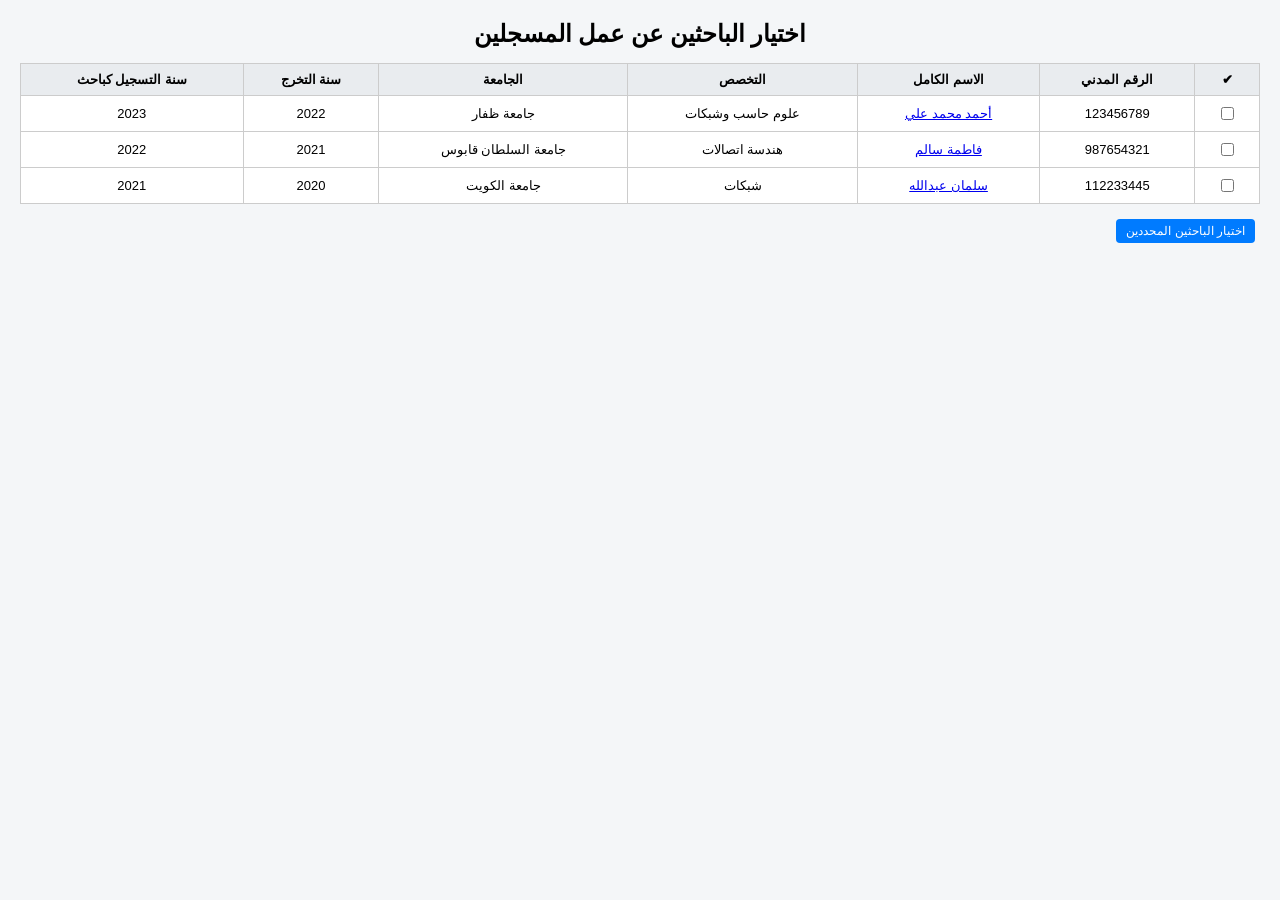
<file: companyselect.html>
<!DOCTYPE html>
<html lang="ar">
<head>
<meta charset="UTF-8">
<title>اختيار الباحثين عن عمل المسجلين</title>
<style>
body { font-family: Arial; direction: rtl; margin:20px; background:#f4f6f8;}
h2 { text-align:center; margin-bottom:15px;}
table { width:100%; border-collapse: collapse; background:#fff; margin-bottom:10px;}
th,td { border:1px solid #ccc; padding:8px; text-align:center; font-size:13px;}
th { background:#e9ecef; }
button { padding:5px 10px; border:none; border-radius:4px; cursor:pointer; font-size:12px; margin:5px;}
button.select { background:#007bff; color:#fff;}
button.select:hover { background:#0056b3;}
.profile-modal { display:none; position:fixed; top:0; left:0; width:100%; height:100%; background:rgba(0,0,0,0.5); justify-content:center; align-items:center;}
.profile-content { background:#fff; padding:20px; border-radius:8px; width:400px; max-height:80%; overflow-y:auto; position:relative;}
.close-btn { position:absolute; top:10px; right:10px; cursor:pointer; background:#ff4d4d; color:#fff; border:none; padding:5px 10px; border-radius:4px;}
.profileName { cursor:pointer; color:#007bff; text-decoration:underline;}
</style>
</head>
<body>

<h2> اختيار الباحثين عن عمل المسجلين</h2>

<!-- جدول الباحثين -->
<table id="jobSeekerTable">
<thead>
<tr>
<th>✔</th>
<th>الرقم المدني</th>
<th>الاسم الكامل</th>
<th>التخصص</th>
<th>الجامعة</th>
<th>سنة التخرج</th>
<th>سنة التسجيل كباحث</th>
</tr>
</thead>
<tbody>
<tr>
<td><input type="checkbox" class="selectCheckbox"></td>
<td>123456789</td>
<td><a href="profileforcompany.html?id=1">أحمد محمد علي</a></td>

<td>علوم حاسب وشبكات</td>
<td>جامعة ظفار</td>
<td>2022</td>
<td>2023</td>
</tr>
<tr>
<td><input type="checkbox" class="selectCheckbox"></td>
<td>987654321</td>
<td><a href="profileforcompany.html?id=1">فاطمة سالم</a></td>

<td>هندسة اتصالات</td>
<td>جامعة السلطان قابوس</td>
<td>2021</td>
<td>2022</td>
</tr>
<tr>
<td><input type="checkbox" class="selectCheckbox"></td>
<td>112233445</td>
<td><a href="profileforcompany.html?id=1">سلمان عبدالله</a></td>
<td>شبكات</td>
<td>جامعة الكويت</td>
<td>2020</td>
<td>2021</td>
</tr>
</tbody>
</table>

<button class="select" onclick="selectCandidates()">اختيار الباحثين المحددين</button>

<!-- نافذة عرض Profile -->
<div class="profile-modal" id="profileModal">
  <div class="profile-content" id="profileContent">
    <button class="close-btn" onclick="closeProfile()">إغلاق</button>
    <div id="profileDetails"></div>
  </div>
</div>

<script>
// فتح نافذة Profile عند الضغط على اسم الباحث
document.querySelectorAll(".profileName").forEach(el=>{
  el.onclick = function(){
    const row = el.parentElement;
    const civilId = row.cells[1].innerText;
    const name = row.cells[2].innerText;
    const specialization = row.cells[3].innerText;
    const university = row.cells[4].innerText;
    const gradYear = row.cells[5].innerText;
    const regYear = row.cells[6].innerText;

    document.getElementById("profileDetails").innerHTML =
      `<h3>ملف الباحث</h3>
      <p><b>الرقم المدني:</b> ${civilId}</p>
      <p><b>الاسم الكامل:</b> ${name}</p>
      <p><b>التخصص:</b> ${specialization}</p>
      <p><b>الجامعة:</b> ${university}</p>
      <p><b>سنة التخرج:</b> ${gradYear}</p>
      <p><b>سنة التسجيل كباحث:</b> ${regYear}</p>`;
    
    document.getElementById("profileModal").style.display="flex";
  }
});

// إغلاق نافذة Profile
function closeProfile(){
  document.getElementById("profileModal").style.display="none";
}

// اختيار الباحثين المحددين
function selectCandidates(){
  const selected = [];
  document.querySelectorAll(".selectCheckbox").forEach((cb,index)=>{
    if(cb.checked){
      const row = cb.parentElement.parentElement;
      const name = row.cells[2].innerText;
      selected.push(name);
    }
  });

  if(selected.length===0){
    alert("يرجى اختيار باحث واحد على الأقل");
    return;
  }

  alert(`✅ تم اختيار الباحثين التالية أسماؤهم للشركة:\n\n${selected.join("، ")}`);
}

</script>

</body>
</html>
</file>
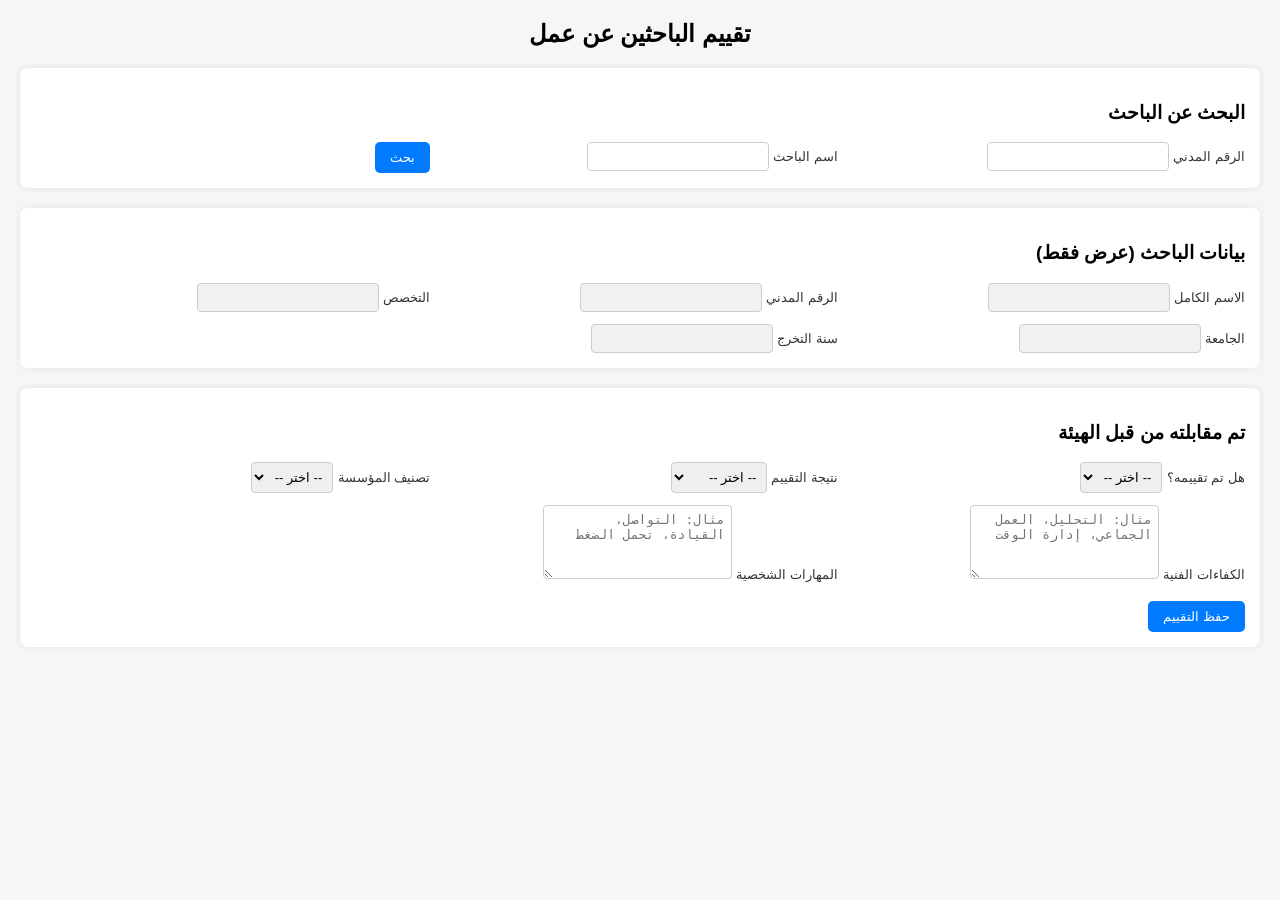
<file: evaluation.html>
<!DOCTYPE html>
<html lang="ar">
<head>
<meta charset="UTF-8">
<title>نتيجة تقييم الكفاءات الفنية للباحث عن عمل </title>

<style>
body{
  font-family: Arial;
  direction: rtl;
  background:#f4f6f8;
  margin:20px;
}
h2{ text-align:center; }

.section{
  background:#fff;
  padding:15px;
  border-radius:8px;
  margin-bottom:20px;
  box-shadow:0 0 8px rgba(0,0,0,.08);
}

.form-grid{
  display:grid;
  grid-template-columns: repeat(3,1fr);
  gap:12px;
}

label{ font-size:13px; color:#333; }
input, select, textarea{
  padding:6px;
  border-radius:4px;
  border:1px solid #ccc;
  font-size:13px;
}
textarea{ resize:vertical; min-height:60px; }

button{
  padding:8px 15px;
  border:none;
  border-radius:5px;
  background:#007bff;
  color:#fff;
  cursor:pointer;
}
button:hover{ background:#0056b3; }

.readonly{
  background:#f1f1f1;
}

.success{
  display:none;
  background:#d4edda;
  color:#155724;
  padding:10px;
  border-radius:5px;
  margin-top:10px;
}
</style>
</head>
<body>

<h2>تقييم الباحثين عن عمل</h2>

<!-- 🔍 البحث عن الباحث -->
<div class="section">
<h3>البحث عن الباحث</h3>
<div class="form-grid">
  <div>
    <label>الرقم المدني</label>
    <input type="text" id="searchCivil">
  </div>
  <div>
    <label>اسم الباحث</label>
    <input type="text" id="searchName">
  </div>
  <div style="align-self:end">
    <button onclick="searchSeeker()">بحث</button>
  </div>
</div>
</div>

<!-- 👤 بيانات الباحث -->
<div class="section">
<h3>بيانات الباحث (عرض فقط)</h3>
<div class="form-grid">
  <div>
    <label>الاسم الكامل</label>
    <input type="text" id="name" class="readonly" readonly>
  </div>
  <div>
    <label>الرقم المدني</label>
    <input type="text" id="civil" class="readonly" readonly>
  </div>
  <div>
    <label>التخصص</label>
    <input type="text" id="specialization" class="readonly" readonly>
  </div>
  <div>
    <label>الجامعة</label>
    <input type="text" id="university" class="readonly" readonly>
  </div>
  <div>
    <label>سنة التخرج</label>
    <input type="text" id="gradYear" class="readonly" readonly>
  </div>
</div>
</div>

<!-- ⭐ نموذج التقييم -->
<div class="section">
<h3> تم مقابلته من قبل الهيئة </h3>

<div class="form-grid">

  <div>
    <label>هل تم تقييمه؟</label>
    <select id="evaluated">
      <option value="">-- اختر --</option>
      <option value="نعم">نعم</option>
      <option value="لا">لا</option>
    </select>
  </div>

  <div>
    <label>نتيجة التقييم </label>
    <select id="evaluated">
      <option value="">-- اختر --</option>
      <option value="الفئة الأولى">الفئة الأولى</option>
      <option value="الفئة الثانية">الفئة الثانية</option>
	     <option value="الفئة الثالثة">الفئة الثالثة</option>
    </select>
	
  </div>

  <div>
    <label>تصنيف المؤسسة</label>
    <select id="organizationClass">
      <option value="">-- اختر --</option>
      <option>ممتاز</option>
      <option>جيد جداً</option>
      <option>جيد</option>
      <option>مقبول</option>
    </select>
  </div>

  <div>
    <label>الكفاءات الفنية</label>
    <textarea id="competencies"
      placeholder="مثال: التحليل، العمل الجماعي، إدارة الوقت"></textarea>
  </div>

  <div>
    <label>المهارات الشخصية</label>
    <textarea id="softSkills"
      placeholder="مثال: التواصل، القيادة، تحمل الضغط"></textarea>
  </div>

</div>

<br>
<button onclick="saveEvaluation()">حفظ التقييم</button>

<div class="success" id="successMsg">
  ✅ تم حفظ تقييم الباحث بنجاح
</div>

</div>

<script>
// بيانات تجريبية للباحثين
const seekers = [
  {civil:"123456789", name:"أحمد محمد علي", specialization:"علوم حاسب", university:"جامعة الكويت", gradYear:2022},
  {civil:"987654321", name:"فاطمة سالم", specialization:"إدارة أعمال", university:"جامعة السلطان قابوس", gradYear:2021}
];

// البحث عن الباحث
function searchSeeker(){
  const civil = document.getElementById("searchCivil").value;
  const name = document.getElementById("searchName").value;

  const seeker = seekers.find(s =>
    (civil && s.civil === civil) ||
    (name && s.name.includes(name))
  );

  if(!seeker){
    alert("لم يتم العثور على الباحث");
    return;
  }

  document.getElementById("name").value = seeker.name;
  document.getElementById("civil").value = seeker.civil;
  document.getElementById("specialization").value = seeker.specialization;
  document.getElementById("university").value = seeker.university;
  document.getElementById("gradYear").value = seeker.gradYear;
}

// حفظ التقييم
function saveEvaluation(){
  const evaluation = {
    civil: document.getElementById("civil").value,
    evaluated: document.getElementById("evaluated").value,
    score: document.getElementById("score").value,
    organizationClass: document.getElementById("organizationClass").value,
    competencies: document.getElementById("competencies").value,
    softSkills: document.getElementById("softSkills").value,
    date: new Date().toLocaleString("ar-KW")
  };

  if(!evaluation.civil){
    alert("يرجى اختيار باحث أولاً");
    return;
  }

  console.log("Evaluation Saved:", evaluation);

  document.getElementById("successMsg").style.display="block";
  setTimeout(()=> {
    document.getElementById("successMsg").style.display="none";
  },3000);
}
</script>

</body>
</html>
</file>
